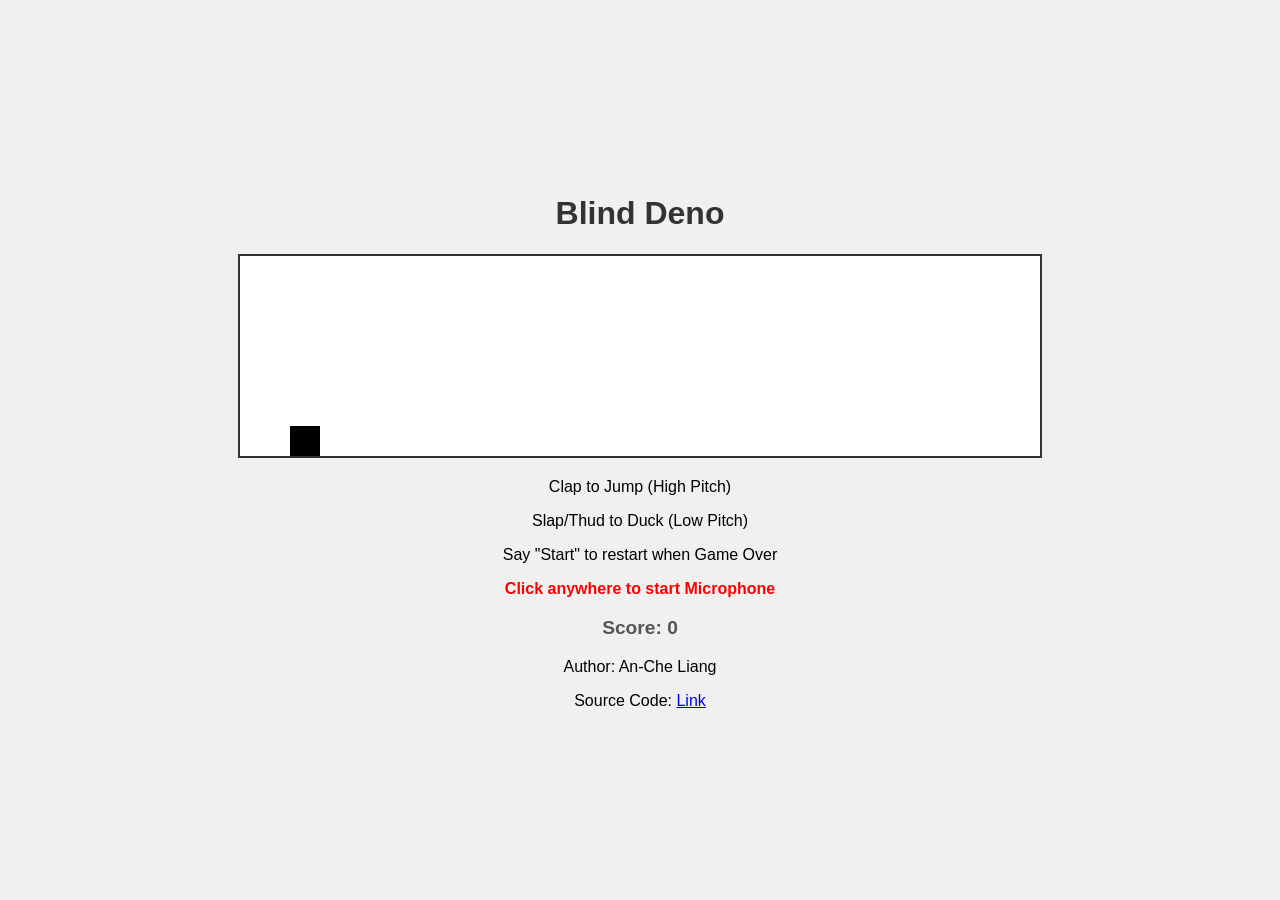
<file: mini-project-1/blind-dino/index.html>
<!DOCTYPE html>
<html lang="en">
<head>
    <meta charset="UTF-8">
    <meta name="viewport" content="width=device-width, initial-scale=1.0">
    <title>Blind Dino</title>
    <link rel="icon" type="image/png" href="/favicon-96x96.png" sizes="96x96" />
    <link rel="icon" type="image/svg+xml" href="/favicon.svg" />
    <link rel="shortcut icon" href="/favicon.ico" />
    <link rel="apple-touch-icon" sizes="180x180" href="/apple-touch-icon.png" />
    <link rel="manifest" href="/site.webmanifest" />
    <link rel="stylesheet" href="style.css">
</head>
<body>
    <div class="game-container">
        <h1>Blind Deno</h1>
        <canvas id="gameCanvas" width="800" height="200"></canvas>
        <p>Clap to Jump (High Pitch)</p>
        <p>Slap/Thud to Duck (Low Pitch)</p>
        <p>Say "Start" to restart when Game Over</p>
        <p id="micStatus" style="color: red; font-weight: bold;">Click anywhere to start Microphone</p>
        <p id="score">Score: 0</p>
        <footer>
            <p>Author: An-Che Liang</p>
            <p>Source Code: <a href="https://github.com/namwoam/mhci/tree/main/mini-project-1/blind-dino">Link</a></p>
        </footer>
    </div>
    <script src="script.js"></script>
</body>
</html>
</file>
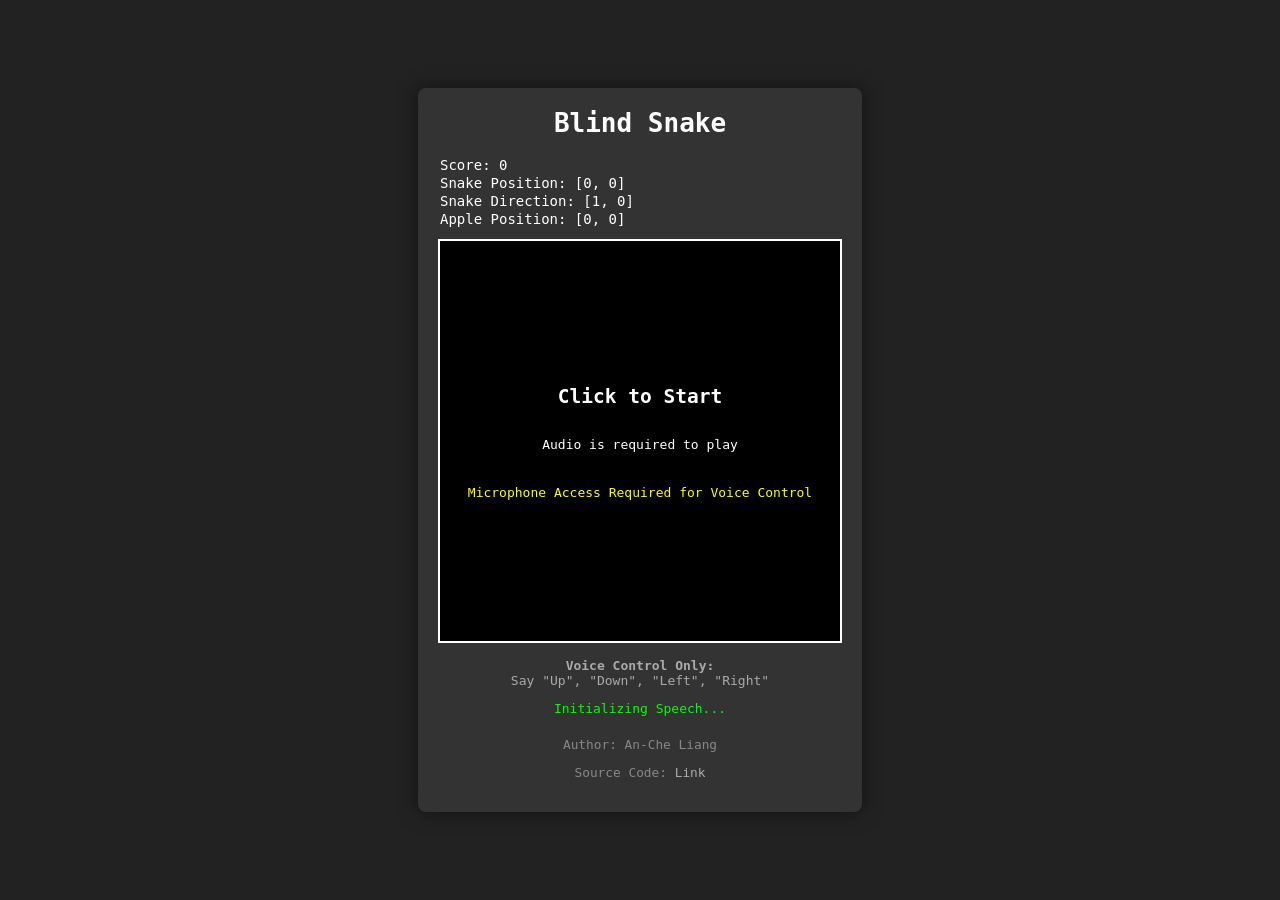
<file: mini-project-1/blind-snake/index.html>
<!DOCTYPE html>
<html lang="en">
<head>
    <meta charset="UTF-8">
    <meta name="viewport" content="width=device-width, initial-scale=1.0">
    <title>Blind Snake</title>
    <link rel="stylesheet" href="style.css">
</head>
<body>
    <div class="game-container">
        <h1>Blind Snake</h1>
        
        <div id="hud">
            <p id="score">Score: 0</p>
            <p id="snakePos">Snake Position: [0, 0]</p>
            <p id="snakeDir">Snake Direction: [1, 0]</p>
            <p id="applePos">Apple Position: [0, 0]</p>
        </div>

        <div class="canvas-wrapper">
             <canvas id="gameCanvas" width="400" height="400"></canvas>
             <div id="startOverlay" class="overlay">
                 <h2>Click to Start</h2>
                 <p>Audio is required to play</p>
                 <p style="margin-top: 20px; color: yellow;">Microphone Access Required for Voice Control</p>
             </div>
             <div id="gameOverOverlay" class="overlay hidden">
                 <h2>Game Over</h2>
                 <p>Click to Restart</p>
             </div>
        </div>
        
        <div class="hints">
            <p><strong>Voice Control Only:</strong> </br> Say "Up", "Down", "Left", "Right"</p>
            <p id="voiceStatus" style="color: #0f0; min-height: 1.2em;">Waiting for permission...</p>
        </div>

        <footer>
            <p>Author: An-Che Liang</p>
            <p>Source Code: <a href="https://github.com/namwoam/mhci/tree/main/mini-project-1/blind-snake">Link</a></p>
        </footer>
    </div>
    <script src="main.js"></script>
</body>
</html>
</file>
<file: mini-project-1/blind-dino/style.css>
body {
    font-family: 'Arial', sans-serif;
    display: flex;
    justify-content: center;
    align-items: center;
    height: 100vh;
    margin: 0;
    background-color: #f0f0f0;
}

.game-container {
    text-align: center;
}

canvas {
    border: 2px solid #333;
    background-color: white;
    display: block;
    margin: 20px auto;
}

h1 {
    color: #333;
}

#score {
    font-size: 1.2rem;
    font-weight: bold;
    color: #555;
}
</file>
<file: mini-project-1/blind-snake/style.css>
body {
    background-color: #222; /* Dark theme */
    color: #fff;
    font-family: monospace;
    display: flex;
    justify-content: center;
    align-items: center;
    min-height: 100vh;
    margin: 0;
}

.game-container {
    text-align: center;
    box-shadow: 0 0 20px rgba(0,0,0,0.5);
    padding: 20px;
    background-color: #333;
    border-radius: 8px;
}

h1 {
    margin-top: 0;
    color: #fff;
}

#hud {
    margin-bottom: 10px;
    text-align: left;
    display: inline-block;
    width: 100%;
    max-width: 400px; /* Match canvas width */
}

#hud p {
    margin: 2px 0;
    font-size: 14px; /* Slightly smaller for detailed stats */
}

.canvas-wrapper {
    position: relative;
    width: 400px;
    height: 400px;
    margin: 0 auto;
    border: 2px solid #fff;
}

canvas {
    display: block;
    background-color: #000; 
}

#gameOverOverlay, #startOverlay {
    position: absolute;
    top: 0;
    left: 0;
    width: 100%;
    height: 100%;
    background-color: rgba(0, 0, 0, 0.85); /* Slightly darker */
    display: flex;
    flex-direction: column;
    justify-content: center;
    align-items: center;
    color: #fff;
    cursor: pointer; /* Clickable */
    z-index: 10;
}

.overlay.hidden {
    display: none !important;
}

.hints {
    margin-top: 15px;
    color: #aaa;
}

footer {
    margin-top: 20px;
    font-size: 0.8rem;
    color: #888;
}

footer a {
    color: #aaa;
    text-decoration: none;
}

footer a:hover {
    text-decoration: underline;
}
</file>
